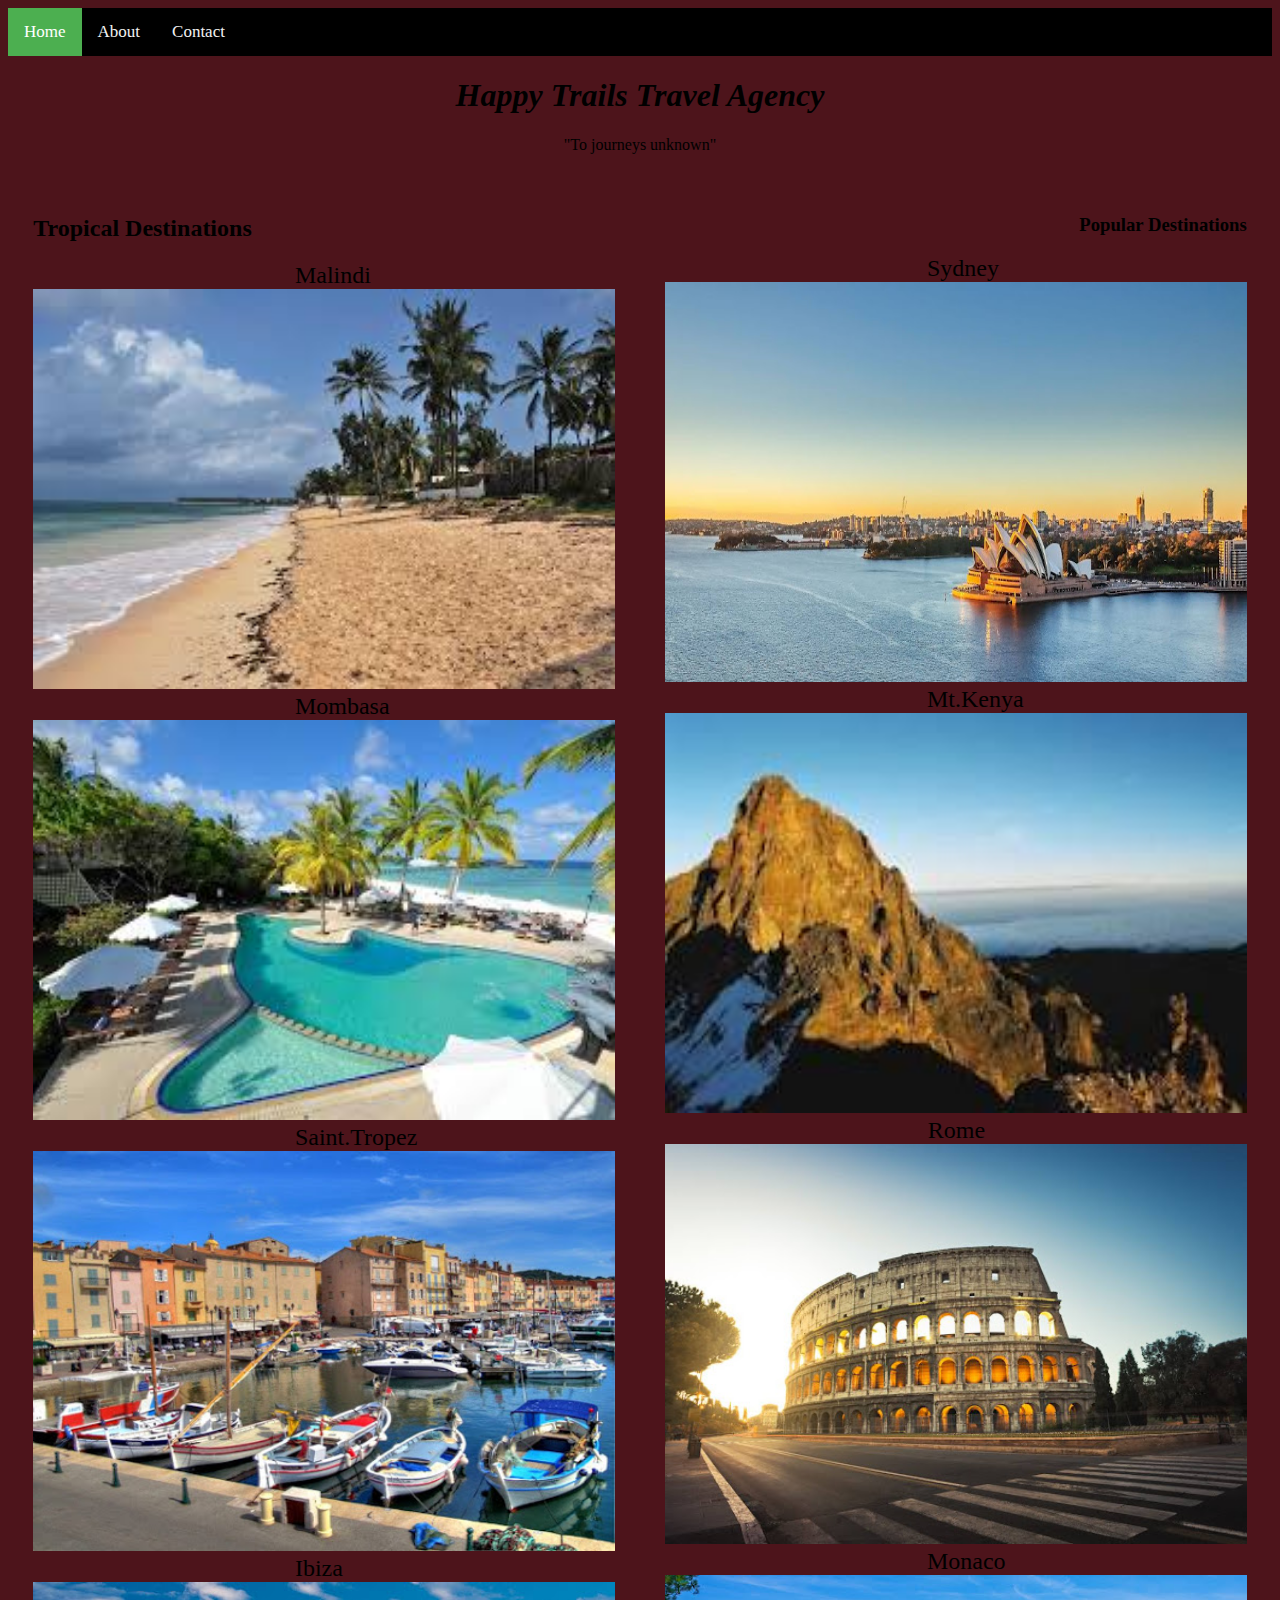
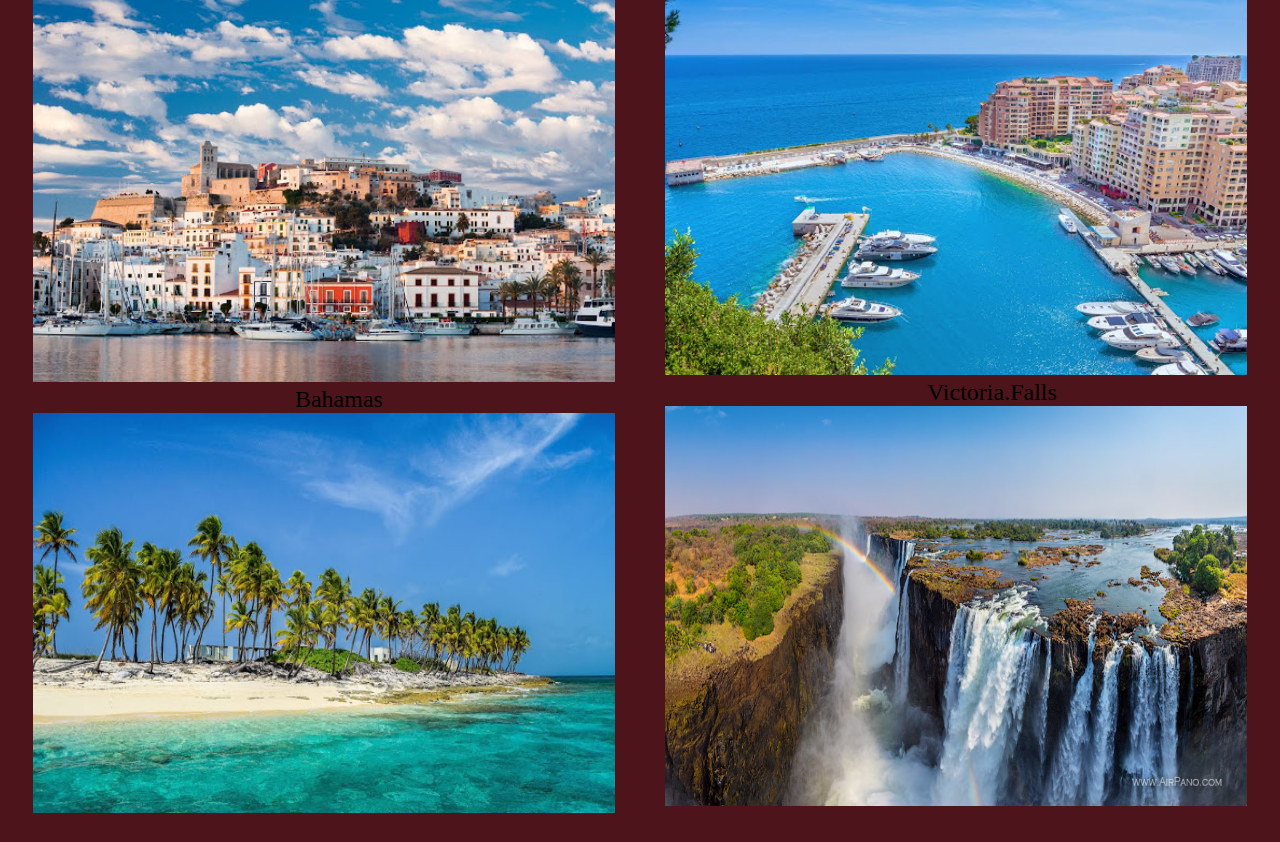
<file: index.html>
<!DOCTYPE html>
<html>
  <head>
    <title>Happy Trails</title>
    <link href="css/styles.css" rel="stylesheet" type="text/css">
  </head>
  <body>
    <div class="origin">
      <div class="topnav">
        <a class="active" href="#home">Home</a>
        <a href="#about">About</a>
        <a href="#contact">Contact</a>
      </div>
      <h1 class="title">Happy Trails Travel Agency</h1>
      <p class="desc">"To journeys unknown"</p>
      <div class="tropical">
        <h2>Tropical Destinations</h2>
            <a href="https://www.google.com/destination?q=mombasa&site=search&output=search&dest_mid=/m/042c9z&sa=X&ved=0ahUKEwio3dPagsjaAhWCyRQKHSv9CuoQ6tEBCFUoBDAE&tcfs=#tcfs=EhoaGAoKMjAxOC0wNS0wNhIKMjAxOC0wNS0xMA">Malindi</a>
              <img src="images/malindi.jpg" alt="malindi town">
            <a href="https://www.google.com/destination?q=mombasa&site=search&output=search&dest_mid=/m/01cfd3&sa=X&ved=0ahUKEwio3dPagsjaAhWCyRQKHSv9CuoQ6tEBCFUoBDAE#dest_mid=/m/01cfd3&tcfs=EhoaGAoKMjAxOC0wNS0wNhIKMjAxOC0wNS0xMA">Mombasa</a>
              <img src="images/Mombasa.jpg" alt="mombasa">
            <a href="https://www.google.com/destination?q=mombasa&site=search&output=search&dest_mid=/m/03qzkz&sa=X&ved=0ahUKEwio3dPagsjaAhWCyRQKHSv9CuoQ6tEBCFUoBDAE&tcfs=#dest_mid=/m/03qzkz&tcfs=EhoaGAoKMjAxOC0wNS0wNhIKMjAxOC0wNS0xMA">Saint.Tropez</a>
              <img src="images/tropez.jpg" alt="Saint-Tropez">
            <a href="https://www.google.com/destination?q=mombasa&site=search&output=search&dest_mid=/m/021n7_&sa=X&ved=0ahUKEwio3dPagsjaAhWCyRQKHSv9CuoQ6tEBCFUoBDAE&tcfs=#dest_mid=/m/021n7_&tcfs=EhoaGAoKMjAxOC0wNS0wNhIKMjAxOC0wNS0xMA">Ibiza</a>
              <img src="images/ibiza.jpg" alt="Ibiza">
            <a href="https://www.google.com/destination?q=mombasa&site=search&output=search&dest_mid=/m/0160w&sa=X&ved=0ahUKEwio3dPagsjaAhWCyRQKHSv9CuoQ6tEBCFUoBDAE&tcfs=">Bahamas</a>
             <img src="images/bahamas.jpg" alt="bahamas">
      </div>
      <div class="popular">
        <h3>Popular Destinations</h3>
            <a href="https://www.google.com/destination?q=sydney&site=search&output=search&dest_mid=/m/06y57&sa=X&ved=0ahUKEwiE5q2lmsjaAhXIuhQKHYK1BB4Q6tEBCCooBDAA#dest_mid=/m/06y57&tcfs=EhoaGAoKMjAxOC0wNS0wNhIKMjAxOC0wNS0xMA">Sydney</a>
              <img src="images/sydney.jpg" alt="Sydney">
            <a href="http://www.kws.go.ke/content/mount-kenya-national-park-reserve">Mt.Kenya</a>
              <img src="images/mtkenya.jpeg" alt="Mt.Kenya">
            <a href="https://www.google.com/destination?q=sydney&site=search&output=search&dest_mid=/m/06c62&sa=X&ved=0ahUKEwiE5q2lmsjaAhXIuhQKHYK1BB4Q6tEBCCooBDAA&tcfs=#tcfs=EhoaGAoKMjAxOC0wNS0wNhIKMjAxOC0wNS0xMA">Rome</a>
              <img src="images/rome.jpg" alt="Rome">
            <a href="https://www.google.com/destination?q=sydney&site=search&output=search&dest_mid=/m/04w58&sa=X&ved=0ahUKEwiE5q2lmsjaAhXIuhQKHYK1BB4Q6tEBCCooBDAA&tcfs=">Monaco</a>
              <img src="images/monaco.jpg" alt="Monaco">
            <a href="http://www.zambiatourism.com/destinations/waterfalls/victoria-falls">Victoria.Falls</a>
              <img src="images/victoriafalls.jpg" alt="Victoria Falls">
      <div>
    </div>
  </body>
</html>
</file>
<file: css/styles.css>
.tropical{
  text-align: left;
  float: left;
  width:46%;
  padding:0px;
  margin:2%;
}
.popular{
  text-align: right;
  width:46%;
  float: right;
  padding:0px;
  margin:2%;

}
.title{
  text-align: center;
  font-style: italic;
}
.desc{
  text-align: center;
}
img{
  width: 35%;
  height: auto;
}
body{
  background-color: #4D141B;
}
.topnav{
  background-color: black;
  overflow: hidden;
}
.topnav a{
  float: left;
  color: #f2f2f2;
  text-align: center;
  padding: 14px 16px;
  text-decoration: none;
  font-size: 17px;
}

.topnav a:hover{
  background-color: #ddd;
  color: black;
}
.topnav a.active{
  background-color: #4CAF50;
  color: white;
}
.origin{
  clear: both;
  padding:0px;
}
.tropical img ,.popular img{
 width:100%;
 height:400px;
}
.tropical a,.popular a{
  margin-right:45%;
  margin-left:45%;
   text-align:center;
   font-size:24px;
   text-decoration: none;
   color:black;
}
</file>
